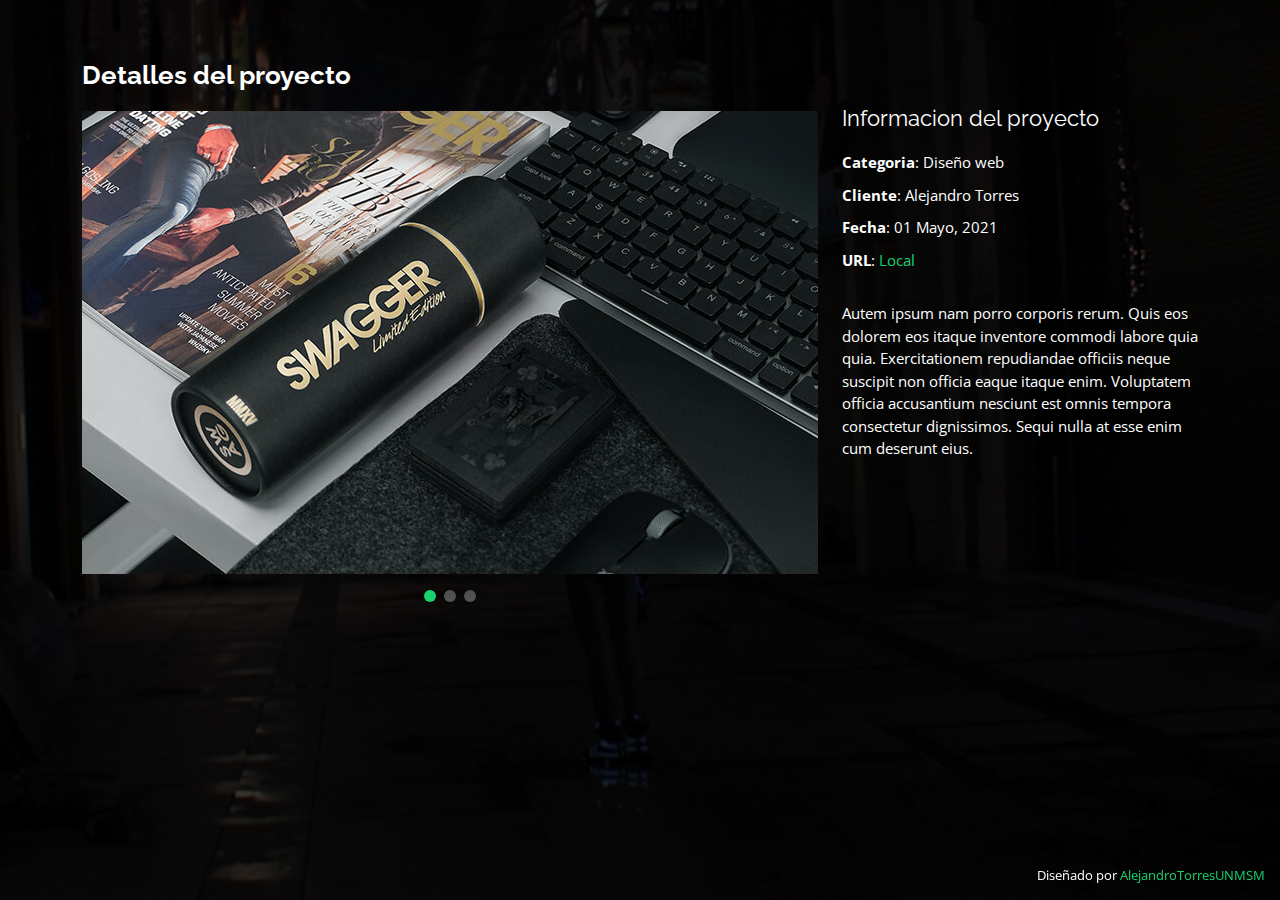
<file: portfolio-details.html>
<!DOCTYPE html>
<html lang="en">

<head>
  <meta charset="utf-8">
  <meta content="width=device-width, initial-scale=1.0" name="viewport">

  <title>Portfolio Details - Personal Bootstrap Template</title>
  <meta content="" name="description">
  <meta content="" name="keywords">

  <!-- Favicons -->
  <link href="assets/img/favicon.png" rel="icon">
  <link href="assets/img/apple-touch-icon.png" rel="apple-touch-icon">

  <!-- Google Fonts -->
  <link href="https://fonts.googleapis.com/css?family=Open+Sans:300,300i,400,400i,600,600i,700,700i|Raleway:300,300i,400,400i,500,500i,600,600i,700,700i|Poppins:300,300i,400,400i,500,500i,600,600i,700,700i" rel="stylesheet">

  <!-- Vendor CSS Files -->
  <link href="assets/vendor/bootstrap/css/bootstrap.min.css" rel="stylesheet">
  <link href="assets/vendor/bootstrap-icons/bootstrap-icons.css" rel="stylesheet">
  <link href="assets/vendor/boxicons/css/boxicons.min.css" rel="stylesheet">
  <link href="assets/vendor/glightbox/css/glightbox.min.css" rel="stylesheet">
  <link href="assets/vendor/remixicon/remixicon.css" rel="stylesheet">
  <link href="assets/vendor/swiper/swiper-bundle.min.css" rel="stylesheet">

  <!-- Template Main CSS File -->
  <link href="assets/css/style.css" rel="stylesheet">

  <!-- =======================================================
  * Template Name: Personal - v4.2.0
  * Template URL: https://bootstrapmade.com/personal-free-resume-bootstrap-template/
  * Author: BootstrapMade.com
  * License: https://bootstrapmade.com/license/
  ======================================================== -->
</head>

<body>

  <main id="main">

    <!-- ======= Portfolio Details ======= -->
    <div id="portfolio-details" class="portfolio-details">
      <div class="container">

        <div class="row">

          <div class="col-lg-8">
            <h2 class="portfolio-title">Detalles del proyecto</h2>

            <div class="portfolio-details-slider swiper-container">
              <div class="swiper-wrapper align-items-center">

                <div class="swiper-slide">
                  <img src="assets/img/portfolio/portfolio-details-1.jpg" alt="">
                </div>

                <div class="swiper-slide">
                  <img src="assets/img/portfolio/portfolio-details-2.jpg" alt="">
                </div>

                <div class="swiper-slide">
                  <img src="assets/img/portfolio/portfolio-details-3.jpg" alt="">
                </div>

              </div>
              <div class="swiper-pagination"></div>
            </div>

          </div>

          <div class="col-lg-4 portfolio-info">
            <h3>Informacion del proyecto</h3>
            <ul>
              <li><strong>Categoria</strong>: Diseño web</li>
              <li><strong>Cliente</strong>: Alejandro Torres</li>
              <li><strong>Fecha</strong>: 01 Mayo, 2021</li>
              <li><strong>URL</strong>: <a href="#">Local</a></li>
            </ul>

            <p>
              Autem ipsum nam porro corporis rerum. Quis eos dolorem eos itaque inventore commodi labore quia quia. Exercitationem repudiandae officiis neque suscipit non officia eaque itaque enim. Voluptatem officia accusantium nesciunt est omnis tempora consectetur dignissimos. Sequi nulla at esse enim cum deserunt eius.
            </p>
          </div>

        </div>

      </div>
    </div><!-- End Portfolio Details -->

  </main><!-- End #main -->

  <div class="credits">
    <!-- All the links in the footer should remain intact. -->
    <!-- You can delete the links only if you purchased the pro version. -->
    <!-- Licensing information: https://bootstrapmade.com/license/ -->
    <!-- Purchase the pro version with working PHP/AJAX contact form: https://bootstrapmade.com/personal-free-resume-bootstrap-template/ -->
    Diseñado por <a href="https://github.com/AlejandroTorresUNMSM">AlejandroTorresUNMSM</a>
  </div>

  <!-- Vendor JS Files -->
  <script src="assets/vendor/bootstrap/js/bootstrap.bundle.min.js"></script>
  <script src="assets/vendor/glightbox/js/glightbox.min.js"></script>
  <script src="assets/vendor/isotope-layout/isotope.pkgd.min.js"></script>
  <script src="assets/vendor/php-email-form/validate.js"></script>
  <script src="assets/vendor/purecounter/purecounter.js"></script>
  <script src="assets/vendor/swiper/swiper-bundle.min.js"></script>
  <script src="assets/vendor/waypoints/noframework.waypoints.js"></script>

  <!-- Template Main JS File -->
  <script src="assets/js/main.js"></script>

</body>

</html>
</file>
<file: assets/css/style.css>
/**
* Template Name: Personal - v4.2.0
* Template URL: https://bootstrapmade.com/personal-free-resume-bootstrap-template/
* Author: BootstrapMade.com
* License: https://bootstrapmade.com/license/
*/

/*--------------------------------------------------------------
# General
--------------------------------------------------------------*/
body {
  font-family: "Open Sans", sans-serif;
  background-color: #040404;
  color: #fff;
  position: relative;
  background: transparent;
}

body::before {
  content: "";
  position: fixed;
  background: #040404 url("../img/bg2.jpg") top right no-repeat;
  background-size: cover;
  left: 0;
  right: 0;
  top: 0;
  height: 100vh;
  z-index: -1;
}

@media (min-width: 1024px) {
  body::before {
    background-attachment: fixed;
  }
}

a {
  color: #18d26e;
  text-decoration: none;
}

a:hover {
  color: #35e888;
  text-decoration: none;
}

h1, h2, h3, h4, h5, h6 {
  font-family: "Raleway", sans-serif;
}

/*--------------------------------------------------------------
# Header
--------------------------------------------------------------*/
#header {
  transition: ease-in-out 0.3s;
  position: relative;
  height: 100vh;
  display: flex;
  align-items: center;
  z-index: 997;
  overflow-y: auto;
}

#header * {
  transition: ease-in-out 0.3s;
}

#header h1 {
  font-size: 48px;
  margin: 0;
  padding: 0;
  line-height: 1;
  font-weight: 700;
  font-family: "Poppins", sans-serif;
}

#header h1 a, #header h1 a:hover {
  color: #fff;
  line-height: 1;
  display: inline-block;
}

#header h2 {
  font-size: 24px;
  margin-top: 20px;
  color: rgba(255, 255, 255, 0.8);
}

#header h2 span {
  color: #fff;
  border-bottom: 2px solid #18d26e;
  padding-bottom: 6px;
}

#header img {
  padding: 0;
  margin: 0;
}

#header .social-links {
  margin-top: 40px;
  display: flex;
}

#header .social-links a {
  font-size: 16px;
  display: flex;
  justify-content: center;
  align-items: center;
  background: rgba(255, 255, 255, 0.1);
  color: #fff;
  line-height: 1;
  margin-right: 8px;
  border-radius: 50%;
  width: 40px;
  height: 40px;
}

#header .social-links a:hover {
  background: #18d26e;
}

@media (max-width: 992px) {
  #header h1 {
    font-size: 36px;
  }
  #header h2 {
    font-size: 20px;
    line-height: 30px;
  }
  #header .social-links {
    margin-top: 15px;
  }
  #header .container {
    display: flex;
    flex-direction: column;
    align-items: center;
  }
}

/* Header Top */
#header.header-top {
  height: 80px;
  position: fixed;
  left: 0;
  top: 0;
  right: 0;
  background: rgba(0, 0, 0, 0.9);
}

#header.header-top .social-links, #header.header-top h2 {
  display: none;
}

#header.header-top h1 {
  margin-right: auto;
  font-size: 36px;
}

#header.header-top .container {
  display: flex;
  align-items: center;
}

#header.header-top .navbar {
  margin: 0;
}

@media (max-width: 768px) {
  #header.header-top {
    height: 60px;
  }
  #header.header-top h1 {
    font-size: 26px;
  }
}

/*--------------------------------------------------------------
# Navigation Menu
--------------------------------------------------------------*/
/**
* Desktop Navigation 
*/
.navbar {
  padding: 0;
  margin-top: 35px;
}

.navbar ul {
  margin: 0;
  padding: 0;
  display: flex;
  list-style: none;
  align-items: center;
}

.navbar li {
  position: relative;
}

.navbar li + li {
  margin-left: 30px;
}

.navbar a {
  display: flex;
  align-items: center;
  justify-content: space-between;
  padding: 0;
  font-family: "Poppins", sans-serif;
  font-size: 16px;
  font-weight: 400;
  color: rgba(255, 255, 255, 0.7);
  white-space: nowrap;
  transition: 0.3s;
}

.navbar a i {
  font-size: 12px;
  line-height: 0;
  margin-left: 5px;
}

.navbar a:before {
  content: "";
  position: absolute;
  width: 0;
  height: 2px;
  bottom: -4px;
  left: 0;
  background-color: #18d26e;
  visibility: hidden;
  width: 0px;
  transition: all 0.3s ease-in-out 0s;
}

.navbar a:hover:before, .navbar li:hover > a:before, .navbar .active:before {
  visibility: visible;
  width: 25px;
}

.navbar a:hover, .navbar .active, .navbar li:hover > a {
  color: #fff;
}

/**
* Mobile Navigation 
*/
.mobile-nav-toggle {
  color: #fff;
  font-size: 28px;
  cursor: pointer;
  display: none;
  line-height: 0;
  transition: 0.5s;
  position: fixed;
  right: 15px;
  top: 15px;
}

@media (max-width: 991px) {
  .mobile-nav-toggle {
    display: block;
  }
  .navbar ul {
    display: none;
  }
}

.navbar-mobile {
  position: fixed;
  overflow: hidden;
  top: 0;
  right: 0;
  left: 0;
  bottom: 0;
  background: rgba(0, 0, 0, 0.9);
  transition: 0.3s;
  z-index: 999;
  margin-top: 0;
}

.navbar-mobile .mobile-nav-toggle {
  position: absolute;
  top: 15px;
  right: 15px;
}

.navbar-mobile ul {
  display: block;
  position: absolute;
  top: 55px;
  right: 15px;
  bottom: 45px;
  left: 15px;
  padding: 10px 0;
  overflow-y: auto;
  transition: 0.3s;
  border: 2px solid rgba(255, 255, 255, 0.2);
}

.navbar-mobile li {
  padding: 12px 20px;
}

.navbar-mobile li + li {
  margin: 0;
}

.navbar-mobile a {
  font-size: 16px;
  position: relative;
}

/*--------------------------------------------------------------
# Sections General
--------------------------------------------------------------*/
section {
  overflow: hidden;
  position: absolute;
  width: 100%;
  top: 140px;
  bottom: 100%;
  opacity: 0;
  transition: ease-in-out 0.4s;
  z-index: 2;
}

section.section-show {
  top: 100px;
  bottom: auto;
  opacity: 1;
  padding-bottom: 45px;
}

section .container {
  background: rgba(0, 0, 0, 0.9);
  padding: 30px;
}

@media (max-width: 768px) {
  section {
    top: 120px;
  }
  section.section-show {
    top: 80px;
  }
}

.section-title h2 {
  font-size: 14px;
  font-weight: 500;
  padding: 0;
  line-height: 1px;
  margin: 0 0 20px 0;
  letter-spacing: 2px;
  text-transform: uppercase;
  color: #aaaaaa;
  font-family: "Poppins", sans-serif;
}

.section-title h2::after {
  content: "";
  width: 120px;
  height: 1px;
  display: inline-block;
  background: #4ceb95;
  margin: 4px 10px;
}

.section-title p {
  margin: 0;
  margin: -15px 0 15px 0;
  font-size: 36px;
  font-weight: 700;
  text-transform: uppercase;
  font-family: "Poppins", sans-serif;
  color: #fff;
}

/*--------------------------------------------------------------
# About
--------------------------------------------------------------*/
.about-me .content h3 {
  font-weight: 700;
  font-size: 26px;
  color: #18d26e;
}

.about-me .content ul {
  list-style: none;
  padding: 0;
}

.about-me .content ul li {
  margin-bottom: 20px;
  display: flex;
  align-items: center;
}

.about-me .content ul strong {
  margin-right: 10px;
}

.about-me .content ul i {
  font-size: 16px;
  margin-right: 5px;
  color: #18d26e;
  line-height: 0;
}

.about-me .content p:last-child {
  margin-bottom: 0;
}

/*--------------------------------------------------------------
# Counts
--------------------------------------------------------------*/
.counts {
  padding: 70px 0 60px;
}

.counts .count-box {
  padding: 30px 30px 25px 30px;
  width: 100%;
  position: relative;
  text-align: center;
  background: rgba(255, 255, 255, 0.08);
}

.counts .count-box i {
  position: absolute;
  top: -25px;
  left: 50%;
  transform: translateX(-50%);
  font-size: 24px;
  background: rgba(255, 255, 255, 0.1);
  padding: 12px;
  color: #18d26e;
  border-radius: 50px;
  line-height: 0;
}

.counts .count-box span {
  font-size: 36px;
  display: block;
  font-weight: 600;
  color: #fff;
}

.counts .count-box p {
  padding: 0;
  margin: 0;
  font-family: "Raleway", sans-serif;
  font-size: 14px;
}

/*--------------------------------------------------------------
# Skills
--------------------------------------------------------------*/
.skills .progress {
  height: 60px;
  display: block;
  background: none;
  border-radius: 0;
}

.skills .progress .skill {
  padding: 10px 0;
  margin: 0;
  text-transform: uppercase;
  display: block;
  font-weight: 600;
  font-family: "Poppins", sans-serif;
  color: #fff;
}

.skills .progress .skill .val {
  float: right;
  font-style: normal;
}

.skills .progress-bar-wrap {
  background: rgba(255, 255, 255, 0.2);
}

.skills .progress-bar {
  width: 1px;
  height: 10px;
  transition: .9s;
  background-color: #18d26e;
}

/*--------------------------------------------------------------
# Interests
--------------------------------------------------------------*/
.interests .icon-box {
  display: flex;
  align-items: center;
  padding: 20px;
  background: rgba(255, 255, 255, 0.08);
  transition: ease-in-out 0.3s;
}

.interests .icon-box i {
  font-size: 32px;
  padding-right: 10px;
  line-height: 1;
}

.interests .icon-box h3 {
  font-weight: 700;
  margin: 0;
  padding: 0;
  line-height: 1;
  font-size: 16px;
  color: #fff;
}

.interests .icon-box:hover {
  background: rgba(255, 255, 255, 0.12);
}

/*--------------------------------------------------------------
# Testimonials
--------------------------------------------------------------*/
.testimonials .testimonial-item {
  box-sizing: content-box;
  min-height: 320px;
}

.testimonials .testimonial-item .testimonial-img {
  width: 90px;
  border-radius: 50%;
  margin: -40px 0 0 40px;
  position: relative;
  z-index: 2;
  border: 6px solid rgba(255, 255, 255, 0.12);
}

.testimonials .testimonial-item h3 {
  font-size: 18px;
  font-weight: bold;
  margin: 10px 0 5px 45px;
  color: #fff;
}

.testimonials .testimonial-item h4 {
  font-size: 14px;
  color: #999;
  margin: 0 0 0 45px;
}

.testimonials .testimonial-item .quote-icon-left, .testimonials .testimonial-item .quote-icon-right {
  color: rgba(255, 255, 255, 0.25);
  font-size: 26px;
}

.testimonials .testimonial-item .quote-icon-left {
  display: inline-block;
  left: -5px;
  position: relative;
}

.testimonials .testimonial-item .quote-icon-right {
  display: inline-block;
  right: -5px;
  position: relative;
  top: 10px;
}

.testimonials .testimonial-item p {
  font-style: italic;
  margin: 0 15px 0 15px;
  padding: 20px 20px 60px 20px;
  background: rgba(255, 255, 255, 0.1);
  position: relative;
  border-radius: 6px;
  position: relative;
  z-index: 1;
}

.testimonials .swiper-pagination {
  margin-top: 20px;
  position: relative;
}

.testimonials .swiper-pagination .swiper-pagination-bullet {
  width: 12px;
  height: 12px;
  opacity: 1;
  background-color: rgba(255, 255, 255, 0.3);
}

.testimonials .swiper-pagination .swiper-pagination-bullet-active {
  background-color: #18d26e;
}

/*--------------------------------------------------------------
# Resume
--------------------------------------------------------------*/
.resume .resume-title {
  font-size: 26px;
  font-weight: 700;
  margin-top: 20px;
  margin-bottom: 20px;
  color: #fff;
}

.resume .resume-item {
  padding: 0 0 20px 20px;
  margin-top: -2px;
  border-left: 2px solid rgba(255, 255, 255, 0.2);
  position: relative;
}

.resume .resume-item h4 {
  line-height: 18px;
  font-size: 18px;
  font-weight: 600;
  text-transform: uppercase;
  font-family: "Poppins", sans-serif;
  color: #18d26e;
  margin-bottom: 10px;
}

.resume .resume-item h5 {
  font-size: 16px;
  background: rgba(255, 255, 255, 0.15);
  padding: 5px 15px;
  display: inline-block;
  font-weight: 600;
  margin-bottom: 10px;
}

.resume .resume-item ul {
  padding-left: 20px;
}

.resume .resume-item ul li {
  padding-bottom: 10px;
}

.resume .resume-item:last-child {
  padding-bottom: 0;
}

.resume .resume-item::before {
  content: "";
  position: absolute;
  width: 16px;
  height: 16px;
  border-radius: 50px;
  left: -9px;
  top: 0;
  background: #18d26e;
  border: 2px solid #18d26e;
}

/*--------------------------------------------------------------
# Services
--------------------------------------------------------------*/
.services .icon-box {
  text-align: center;
  background: rgba(204, 204, 204, 0.1);
  padding: 80px 20px;
  transition: all ease-in-out 0.3s;
}

.services .icon-box .icon {
  margin: 0 auto;
  width: 64px;
  height: 64px;
  background: #18d26e;
  border-radius: 5px;
  transition: all .3s ease-out 0s;
  display: flex;
  align-items: center;
  justify-content: center;
  margin-bottom: 20px;
  transform-style: preserve-3d;
}

.services .icon-box .icon i {
  color: #fff;
  font-size: 28px;
}

.services .icon-box .icon::before {
  position: absolute;
  content: '';
  left: -8px;
  top: -8px;
  height: 100%;
  width: 100%;
  background: rgba(255, 255, 255, 0.15);
  border-radius: 5px;
  transition: all .3s ease-out 0s;
  transform: translateZ(-1px);
}

.services .icon-box h4 {
  font-weight: 700;
  margin-bottom: 15px;
  font-size: 24px;
}

.services .icon-box h4 a {
  color: #fff;
}

.services .icon-box p {
  line-height: 24px;
  font-size: 14px;
  margin-bottom: 0;
}

.services .icon-box:hover {
  background: #18d26e;
  border-color: #18d26e;
}

.services .icon-box:hover .icon {
  background: #fff;
}

.services .icon-box:hover .icon i {
  color: #18d26e;
}

.services .icon-box:hover .icon::before {
  background: #35e888;
}

.services .icon-box:hover h4 a, .services .icon-box:hover p {
  color: #fff;
}

/*--------------------------------------------------------------
# Portfolio
--------------------------------------------------------------*/
.portfolio .portfolio-item {
  margin-bottom: 30px;
}

.portfolio #portfolio-flters {
  padding: 0;
  margin: 0 auto 15px auto;
  list-style: none;
  text-align: center;
  border-radius: 50px;
  padding: 2px 15px;
}

.portfolio #portfolio-flters li {
  cursor: pointer;
  display: inline-block;
  padding: 8px 16px 10px 16px;
  font-size: 14px;
  font-weight: 600;
  line-height: 1;
  text-transform: uppercase;
  color: #fff;
  background: rgba(255, 255, 255, 0.1);
  margin: 0 3px 10px 3px;
  transition: all 0.3s ease-in-out;
  border-radius: 4px;
}

.portfolio #portfolio-flters li:hover, .portfolio #portfolio-flters li.filter-active {
  background: #18d26e;
}

.portfolio #portfolio-flters li:last-child {
  margin-right: 0;
}

.portfolio .portfolio-wrap {
  transition: 0.3s;
  position: relative;
  overflow: hidden;
  z-index: 1;
  background: rgba(0, 0, 0, 0.6);
}

.portfolio .portfolio-wrap::before {
  content: "";
  background: rgba(0, 0, 0, 0.6);
  position: absolute;
  left: 30px;
  right: 30px;
  top: 30px;
  bottom: 30px;
  transition: all ease-in-out 0.3s;
  z-index: 2;
  opacity: 0;
}

.portfolio .portfolio-wrap .portfolio-info {
  opacity: 0;
  position: absolute;
  top: 0;
  left: 0;
  right: 0;
  bottom: 0;
  text-align: center;
  z-index: 3;
  transition: all ease-in-out 0.3s;
  display: flex;
  flex-direction: column;
  justify-content: center;
  align-items: center;
}

.portfolio .portfolio-wrap .portfolio-info::before {
  display: block;
  content: "";
  width: 48px;
  height: 48px;
  position: absolute;
  top: 35px;
  left: 35px;
  border-top: 3px solid #fff;
  border-left: 3px solid #fff;
  transition: all 0.5s ease 0s;
  z-index: 9994;
}

.portfolio .portfolio-wrap .portfolio-info::after {
  display: block;
  content: "";
  width: 48px;
  height: 48px;
  position: absolute;
  bottom: 35px;
  right: 35px;
  border-bottom: 3px solid #fff;
  border-right: 3px solid #fff;
  transition: all 0.5s ease 0s;
  z-index: 9994;
}

.portfolio .portfolio-wrap .portfolio-info h4 {
  font-size: 20px;
  color: #fff;
  font-weight: 600;
}

.portfolio .portfolio-wrap .portfolio-info p {
  color: #ffffff;
  font-size: 14px;
  text-transform: uppercase;
  padding: 0;
  margin: 0;
}

.portfolio .portfolio-wrap .portfolio-links {
  text-align: center;
  z-index: 4;
}

.portfolio .portfolio-wrap .portfolio-links a {
  color: #fff;
  margin: 0 2px;
  font-size: 28px;
  display: inline-block;
  transition: 0.3s;
}

.portfolio .portfolio-wrap .portfolio-links a:hover {
  color: #63eda3;
}

.portfolio .portfolio-wrap:hover::before {
  top: 0;
  left: 0;
  right: 0;
  bottom: 0;
  opacity: 1;
}

.portfolio .portfolio-wrap:hover .portfolio-info {
  opacity: 1;
}

.portfolio .portfolio-wrap:hover .portfolio-info::before {
  top: 15px;
  left: 15px;
}

.portfolio .portfolio-wrap:hover .portfolio-info::after {
  bottom: 15px;
  right: 15px;
}

/*--------------------------------------------------------------
# Portfolio Details
--------------------------------------------------------------*/
.portfolio-details {
  padding-top: 40px;
  background: rgba(0, 0, 0, 0.8);
  position: fixed;
  left: 0;
  right: 0;
  top: 0;
  bottom: 0;
  overflow-y: auto;
}

.portfolio-details .container {
  padding-top: 20px;
  padding-bottom: 40px;
}

.portfolio-details .portfolio-title {
  font-size: 26px;
  font-weight: 700;
  margin-bottom: 20px;
}

.portfolio-details .portfolio-info {
  padding-top: 45px;
}

.portfolio-details .portfolio-info h3 {
  font-size: 22px;
  font-weight: 400;
  margin-bottom: 20px;
}

.portfolio-details .portfolio-info ul {
  list-style: none;
  padding: 0;
  font-size: 15px;
}

.portfolio-details .portfolio-info ul li + li {
  margin-top: 10px;
}

.portfolio-details .portfolio-info p {
  font-size: 15px;
  padding: 15px 0 0 0;
}

@media (max-width: 992px) {
  .portfolio-details .portfolio-info {
    padding-top: 20px;
  }
}

.portfolio-details .swiper-pagination {
  margin-top: 20px;
  position: relative;
}

.portfolio-details .swiper-pagination .swiper-pagination-bullet {
  width: 12px;
  height: 12px;
  opacity: 1;
  background-color: rgba(255, 255, 255, 0.3);
}

.portfolio-details .swiper-pagination .swiper-pagination-bullet-active {
  background-color: #18d26e;
}

/*--------------------------------------------------------------
# Contact
--------------------------------------------------------------*/
.contact .info-box {
  color: #444444;
  padding: 20px;
  width: 100%;
  background: rgba(255, 255, 255, 0.08);
}

.contact .info-box i.bx {
  font-size: 24px;
  color: #18d26e;
  border-radius: 50%;
  padding: 14px;
  float: left;
  background: rgba(255, 255, 255, 0.1);
}

.contact .info-box h3 {
  font-size: 20px;
  color: rgba(255, 255, 255, 0.5);
  font-weight: 700;
  margin: 10px 0 8px 68px;
}

.contact .info-box p {
  padding: 0;
  color: #fff;
  line-height: 24px;
  font-size: 14px;
  margin: 0 0 0 68px;
}

.contact .info-box .social-links {
  margin: 5px 0 0 68px;
  display: flex;
}

.contact .info-box .social-links a {
  font-size: 18px;
  display: inline-block;
  color: #fff;
  line-height: 1;
  margin-right: 12px;
  transition: 0.3s;
}

.contact .info-box .social-links a:hover {
  color: #18d26e;
}

.contact .php-email-form {
  padding: 30px;
  background: rgba(255, 255, 255, 0.08);
}

.contact .php-email-form .error-message {
  display: none;
  background: rgba(255, 255, 255, 0.08);
  background: #ed3c0d;
  text-align: left;
  padding: 15px;
  font-weight: 600;
}

.contact .php-email-form .error-message br + br {
  margin-top: 25px;
}

.contact .php-email-form .sent-message {
  display: none;
  background: rgba(255, 255, 255, 0.08);
  background: #18d26e;
  text-align: center;
  padding: 15px;
  font-weight: 600;
}

.contact .php-email-form .loading {
  display: none;
  background: rgba(255, 255, 255, 0.08);
  text-align: center;
  padding: 15px;
}

.contact .php-email-form .loading:before {
  content: "";
  display: inline-block;
  border-radius: 50%;
  width: 24px;
  height: 24px;
  margin: 0 10px -6px 0;
  border: 3px solid #18d26e;
  border-top-color: #eee;
  -webkit-animation: animate-loading 1s linear infinite;
  animation: animate-loading 1s linear infinite;
}

.contact .php-email-form input, .contact .php-email-form textarea {
  border-radius: 0;
  box-shadow: none;
  font-size: 14px;
  background: rgba(255, 255, 255, 0.08);
  border: 0;
  transition: 0.3s;
  color: #fff;
}

.contact .php-email-form input:focus, .contact .php-email-form textarea:focus {
  background-color: rgba(255, 255, 255, 0.11);
}

.contact .php-email-form input::-webkit-input-placeholder, .contact .php-email-form textarea::-webkit-input-placeholder {
  color: rgba(255, 255, 255, 0.3);
  opacity: 1;
}

.contact .php-email-form input::-moz-placeholder, .contact .php-email-form textarea::-moz-placeholder {
  color: rgba(255, 255, 255, 0.3);
  opacity: 1;
}

.contact .php-email-form input::placeholder, .contact .php-email-form textarea::placeholder {
  color: rgba(255, 255, 255, 0.3);
  opacity: 1;
}

.contact .php-email-form input {
  padding: 10px 15px;
}

.contact .php-email-form textarea {
  padding: 12px 15px;
}

.contact .php-email-form button[type="submit"] {
  background: #18d26e;
  border: 0;
  padding: 10px 30px;
  color: #fff;
  transition: 0.4s;
  border-radius: 4px;
}

.contact .php-email-form button[type="submit"]:hover {
  background: #15bb62;
}

@-webkit-keyframes animate-loading {
  0% {
    transform: rotate(0deg);
  }
  100% {
    transform: rotate(360deg);
  }
}

@keyframes animate-loading {
  0% {
    transform: rotate(0deg);
  }
  100% {
    transform: rotate(360deg);
  }
}

/*--------------------------------------------------------------
# Credits
--------------------------------------------------------------*/
.credits {
  position: fixed;
  right: 0;
  left: 0;
  bottom: 0;
  padding: 15px;
  text-align: right;
  font-size: 13px;
  color: #fff;
  z-index: 999999;
}

@media (max-width: 992px) {
  .credits {
    text-align: center;
    padding: 10px;
    background: rgba(0, 0, 0, 0.8);
  }
}

.credits a {
  color: #18d26e;
  transition: 0.3s;
}

.credits a:hover {
  color: #fff;
}
</file>
